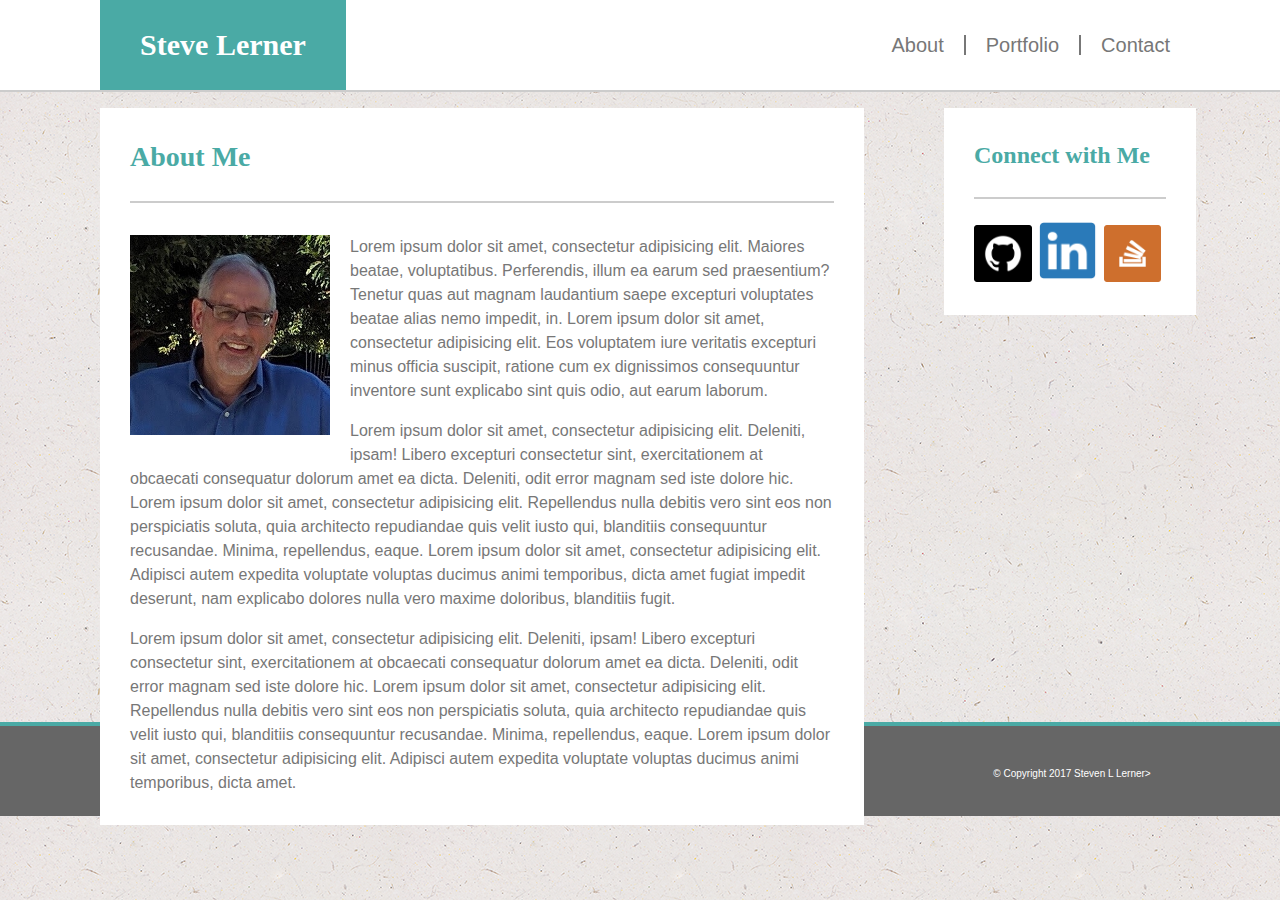
<file: index.html>
<!DOCTYPE html>
<html>
<head>
	<html lang="en-US">
	<link rel="stylesheet" type="text/css" href="assets/css/reset.css">
	<link rel="stylesheet" type="text/css" href="assets/css/style.css">
	<title>Steve Lerner</title>
</head>

<body>
	<div id="header">
		<h1>Steve Lerner</h1>
		<a class="a-header" href="contact.html">Contact</a>
		<a class="a-header" id="a-middle"; href="portfolio.html">Portfolio</a>
		<a class="a-header" href="index.html">About</a>		
	</div>
	
	<br>
	

	<div>

		<article>
			<h2>About Me</h2>
			<br>
			<br>
			<img id="sll" src="assets/images/SLL-photo.jpg" alt="SLL photo";>
			<p>Lorem ipsum dolor sit amet, consectetur adipisicing elit. Maiores beatae, voluptatibus. Perferendis, illum ea earum sed praesentium? Tenetur quas aut magnam laudantium saepe excepturi voluptates beatae alias nemo impedit, in. Lorem ipsum dolor sit amet, consectetur adipisicing elit. Eos voluptatem iure veritatis excepturi minus officia suscipit, ratione cum ex dignissimos consequuntur inventore sunt explicabo sint quis odio, aut earum laborum.</p>
			<br>
			<p>Lorem ipsum dolor sit amet, consectetur adipisicing elit. Deleniti, ipsam! Libero excepturi consectetur sint, exercitationem at obcaecati consequatur dolorum amet ea dicta. Deleniti, odit error magnam sed iste dolore hic. Lorem ipsum dolor sit amet, consectetur adipisicing elit. Repellendus nulla debitis vero sint eos non perspiciatis soluta, quia architecto repudiandae quis velit iusto qui, blanditiis consequuntur recusandae. Minima, repellendus, eaque. Lorem ipsum dolor sit amet, consectetur adipisicing elit. Adipisci autem expedita voluptate voluptas ducimus animi temporibus, dicta amet fugiat impedit deserunt, nam explicabo dolores nulla vero maxime doloribus, blanditiis fugit.</p>
			<br>
			<p>Lorem ipsum dolor sit amet, consectetur adipisicing elit. Deleniti, ipsam! Libero excepturi consectetur sint, exercitationem at obcaecati consequatur dolorum amet ea dicta. Deleniti, odit error magnam sed iste dolore hic. Lorem ipsum dolor sit amet, consectetur adipisicing elit. Repellendus nulla debitis vero sint eos non perspiciatis soluta, quia architecto repudiandae quis velit iusto qui, blanditiis consequuntur recusandae. Minima, repellendus, eaque. Lorem ipsum dolor sit amet, consectetur adipisicing elit. Adipisci autem expedita voluptate voluptas ducimus animi temporibus, dicta amet.</p>		
		</article>

		<nav>
			<h3>Connect with Me</h3>
			<a href="https:/github.com/stevenllerner/"><img id="buttonG"; src="assets/images/Github.png" alt="Github";></a>

			<a href="https://www.linkedin.com/in/sllerner/"><img id="buttonL"; src="assets/images/linkedin.png" alt="LinkedIn";></a>
			
			<a href="https://stackoverflow.com/users/8312944/steve-lerner?tab=profile"><img id="buttonS"; src="assets/images/overflow.png" alt="Stack Overflow";></a>
		</nav>
	</div>


	<footer>
	<p id="copyR">&copy Copyright 2017 Steven L Lerner></p>
	</footer>

</body>	
</html>
</file>
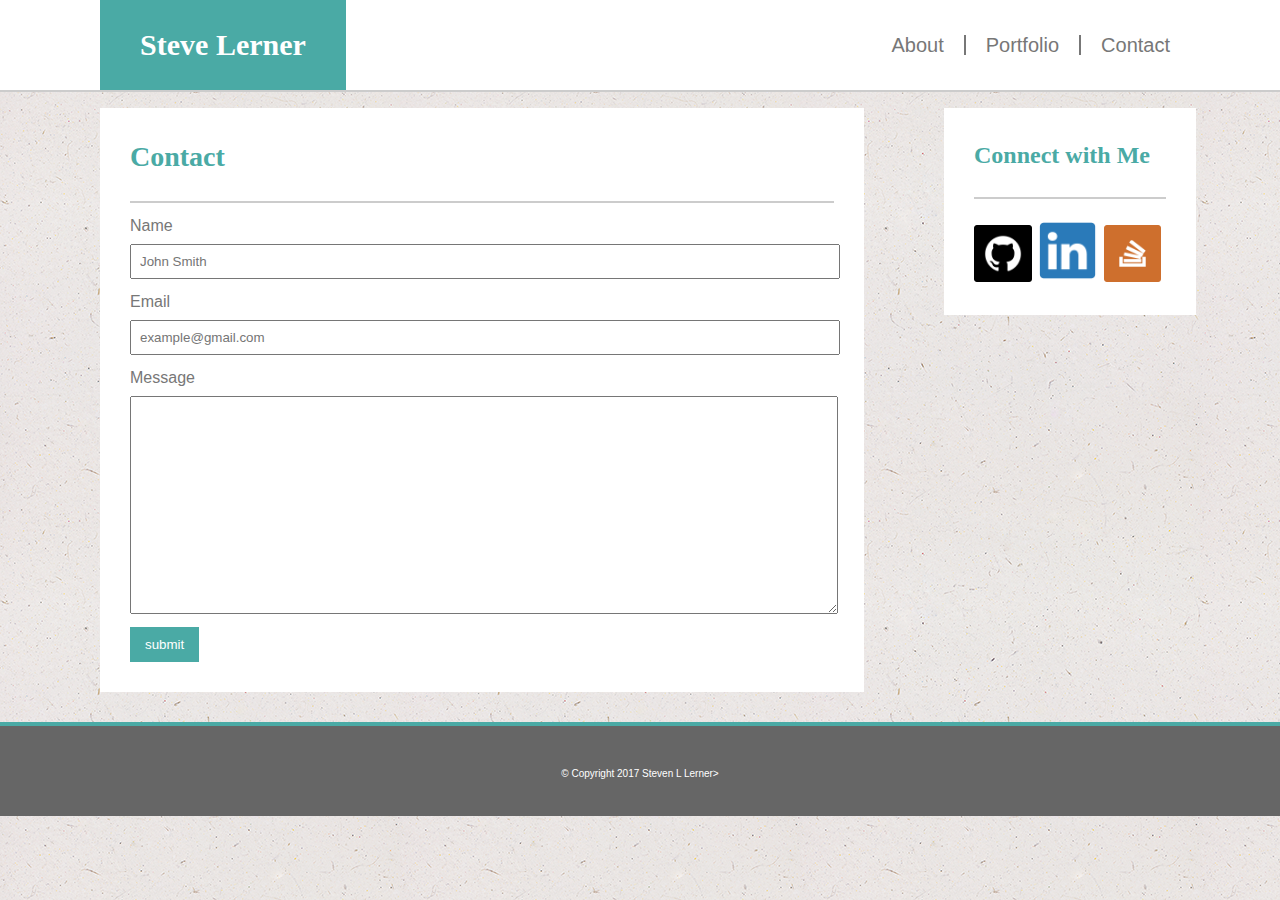
<file: contact.html>
<!DOCTYPE html>
<html>
<head>
	<html lang="en-US">
	<link rel="stylesheet" type="text/css" href="assets/css/reset.css">
	<link rel="stylesheet" type="text/css" href="assets/css/style.css">
	<title>Steve Lerner</title>
</head>

<body>
	<div id="header">
		<h1>Steve Lerner</h1>
		<a class="a-header" href="contact.html">Contact</a>
		<a class="a-header" id="a-middle"; href="portfolio.html">Portfolio</a>
		<a class="a-header" href="index.html">About</a>		
	</div>

	<br>
	

	<div>
		<article>
			<h2>Contact</h2>

			<!-- <form action="process.php" method="POST">
			-->	
			<form class="my-form">
				<div class="form-group">
					<label>Name</label>
					<input type="text" name="Name" placeholder = "John Smith">
				<div>

				<div class="form-group">
					<label>Email</label>
					<input type="email" name="Email" placeholder = "example@gmail.com">
				<div>

				<div class="form-group">
					<label>Message</label>
					<textarea name="message"></textarea>
				<div>
				<div>
					<input class="button" type="submit" name="submit" value="submit">
				</div>
			</form>
		</article>

		<nav>
			<h3>Connect with Me</h3>
			<a href="https:/github.com/stevenllerner/"><img id="buttonG"; src="assets/images/Github.png" alt="Github";></a>

			<a href="https://www.linkedin.com/in/sllerner/"><img id="buttonL"; src="assets/images/linkedin.png" alt="LinkedIn";></a>
			
			<a href="https://stackoverflow.com/users/8312944/steve-lerner?tab=profile"><img id="buttonS"; src="assets/images/overflow.png" alt="Stack Overflow";></a>
		</nav>
	</div>

	
	<footer>
	<p id="copyR">&copy Copyright 2017 Steven L Lerner></p>
	</footer>

</body>	
</html>
</file>
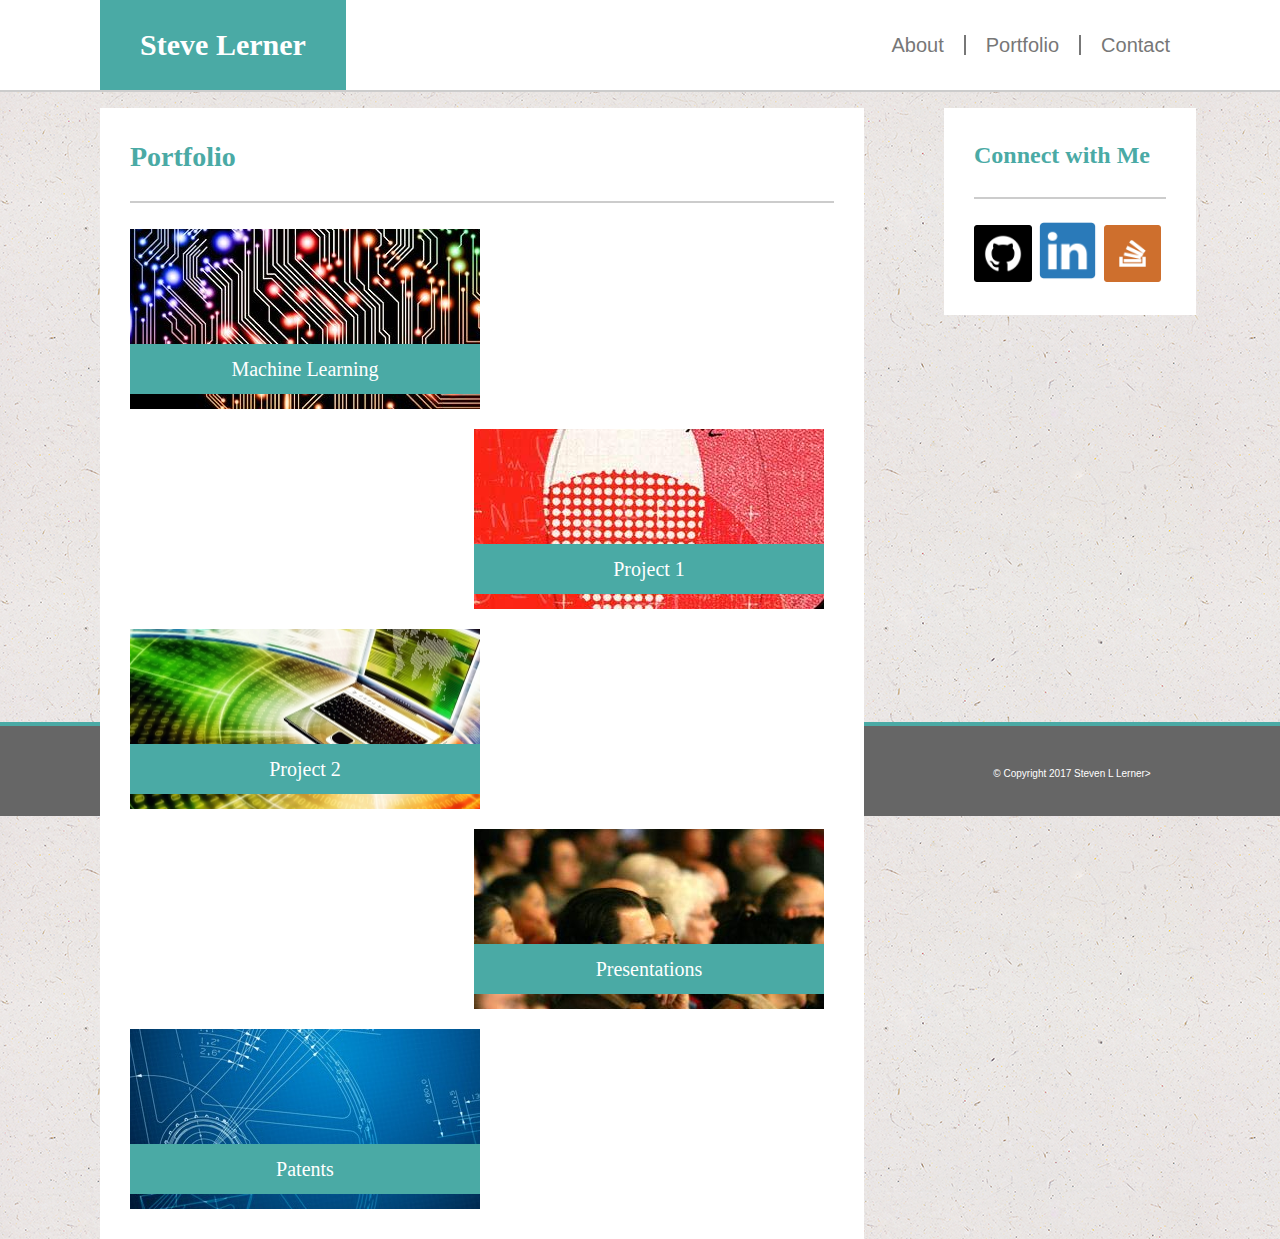
<file: portfolio.html>
<!DOCTYPE html>
<html>

<head>
	<html lang="en-US">
	<link rel="stylesheet" type="text/css" href="assets/css/reset.css">
	<link rel="stylesheet" type="text/css" href="assets/css/style.css">
	<title>Steve Lerner</title>
</head>

<body>
	<div id="header">
		<h1>Steve Lerner</h1>
		<a class="a-header" href="contact.html">Contact</a>
		<a class="a-header" id="a-middle"; href="portfolio.html">Portfolio</a>
		<a class="a-header" href="index.html">About</a>		
	</div>
	<br>	

	<div>
		<article>
			<h2>Portfolio</h2>
			<br>
		<a href="http://www.slideshare.net/stevenllerner/forecasting-peer-topeerlendingrisk">		<div class="p-box1">
				<h4>Machine Learning</h4>
			</div>
		</a>
			<div class="p-box2">
				<h4>Project 1</h4>
			</div>
			<br>
			<div class="p-box3">
				<h4>Project 2</h4>
			</div>

			<div class="p-box4">
				<h4>Presentations</h4>
			</div>
			<br>
			<div class="p-box5">
				<h4>Patents</h4>
			</div>
		</article>


		<nav>
		<h3>Connect with Me</h3>
		<a href="https:/github.com/stevenllerner/"><img id="buttonG"; src="assets/images/Github.png" alt="Github";></a>

		<a href="https://www.linkedin.com/in/sllerner/"><img id="buttonL"; src="assets/images/linkedin.png" alt="LinkedIn";></a>
		
		<a href="https://stackoverflow.com/users/8312944/steve-lerner?tab=profile"><img id="buttonS"; src="assets/images/overflow.png" alt="Stack Overflow";></a>
		</nav>
	</div>

	<div>
		<footer>
		<p id="copyR">&copy Copyright 2017 Steven L Lerner></p>
		</footer>
	</div>

</body>
</html>
</file>
<file: assets/css/style.css>
body {
	background-image: url("../../assets/images/ep_naturalwhite.png");
	font-family: arial, "helvetica neue", helvetica, sans-serif;
	color: #777777;
	height: 100%;
}

h1, h2, h3, h4 {
	font-family: "Georgia", Times, Times New Roman, serif;

}

#header {
	background-color: #ffffff;
	height: 90px;
	border-bottom: solid;
	border-width: 2px;
	border-color: #cccccc;
	padding-right: 100px;
}

h1 {
	font-size: 30px;
	color: #ffffff;
	font-weight: bold;
	background-color: #4aaaa5;
	width: 20%;
	text-align: center;
	padding: 30px 5px;
	float: left;
	margin-left: 100px;
}

.a-header {
	text-decoration: none;
	font-size: 20px;
	color: #777777;
	margin: 35px 10px;
	padding: 0px 0px;
	float: right;	
}

#a-middle {
	padding: 0px 20px;
	border-left: solid;
	border-left-width: 	2px;
	border-right: solid;
	border-right-width: 2px;
}

#sll {
	width: 200px;
	float: left;
	margin: 0px 20px 20px 0px;
}

article {
	float: left;
	background-color: #ffffff;
	margin-left: 100px;
	padding: 30px;
	width: 55%
}

h2 {
	font-size: 28px;
	font-weight: bold;
	color: #4aaaa5;
	padding: 5px 0px 30px 0px;
	border-bottom: solid;
	border-bottom-width: 2px;
	border-bottom-color: #cccccc;
}

p {
	font: 20px;
	line-height: 1.5em;
}

h3 {
	font-size: 24px;
	font-weight: bold;
	color: #4aaaa5;
	padding: 5px 0px 30px 0px;
	border-bottom: solid;
	border-bottom-width: 2px;
	border-bottom-color: #cccccc;
	margin-bottom: 20px;
}

nav {
	float: right;
	background-color: #ffffff;
	margin: 0px 80px;
	padding: 30px;
	width: 15%;
	float: left;
}

#buttonG {
	width: 30%;
	height: 30%;
	float: top;
}

#buttonL {
	width: 33%;
	height: 33%;
	float: top;
}

#buttonS {
	width: 30%;
	height: 30%;
	float: top;
}

footer {
	background-color: #666666;
	height: 90px;
	margin-top: 48%;
	border-top: solid;
	border-width: 4px;
	border-color: #4aaaa5;
}

#copyR {
	font-size: 10px;
	color: #ffffff;
	text-align: center;
	padding-top: 40px;	
}

.p-box1 {
	width: 350px;
	height: 180px;
	position: relative;
	background-image: url("../images/machine-learning.jpg");
	background-position: center center;
	margin: 10px 10px 10px 0px;
	float: left;
}

.p-box1 h4 {
	font-size: 20px;
	color: #ffffff;
	font-weight: normal;
	background-color: #4aaaa5;
	width: 350px;
	text-align: center;
	padding: 15px 0px;
	position: absolute;
	top: 115px;
}

.p-box2 {
	width: 350px;
	height: 180px;
	float: right;
	position: relative;
	background-image: url("../images/project1.jpg");
	background-position: center center;
	margin: 10px 10px 10px 0px;
}

.p-box2 h4 {
	font-size: 20px;
	color: #ffffff;
	font-weight: normal;
	background-color: #4aaaa5;
	width: 350px;
	text-align: center;
	padding: 15px 0px;
	position: absolute;
	top: 115px;
}
.p-box3 {
	width: 350px;
	height: 180px;
	float: left;
	position: relative;
	background-image: url("../images/project2.jpg");
	background-position: center center;
	margin: 10px 10px 10px 0px;
}
.p-box3 h4 {
	font-size: 20px;
	color: #ffffff;
	font-weight: normal;
	background-color: #4aaaa5;
	width: 350px;
	text-align: center;
	padding: 15px 0px;
	position: absolute;
	top: 115px;
}

.p-box4 {
	width: 350px;
	height: 180px;
	float: right;
	position: relative;
	background-image: url("../images/presentations.jpg");
	background-position: center center;
	margin: 10px 10px 10px 0px;
}

.p-box4 h4 {
	font-size: 20px;
	color: #ffffff;
	font-weight: normal;
	background-color: #4aaaa5;
	width: 350px;
	text-align: center;
	padding: 15px 0px;
	position: absolute;
	top: 115px;
}

.p-box5 {
	width: 350px;
	height: 180px;
	float: left;
	position: relative;
	background-image: url("../images/patents.jpg");
	background-position: center center;
	margin: 10px 10px 0px 0px;
}

.p-box5 h4 {
	font-size: 20px;
	color: #ffffff;
	font-weight: normal;
	background-color: #4aaaa5;
	width: 350px;
	text-align: center;
	padding: 15px 0px;
	position: absolute;
	top: 115px;
}

.my-form label {
	display: block;
	padding: 15px 0px 10px 0px;
}

.my-form input[type="text"], .my-form input[type="Email"], 
.my-form textarea {
	padding: 8px;
	width: 98%;
}

.my-form textarea {
	height: 200px;
}

.my-form input[type="submit"] {
	background-color: #4aaaa5;
	color: #ffffff;
	padding: 10px 15px;
	border: none;
	margin: 10px 0px 0px 0px;

}
</file>
